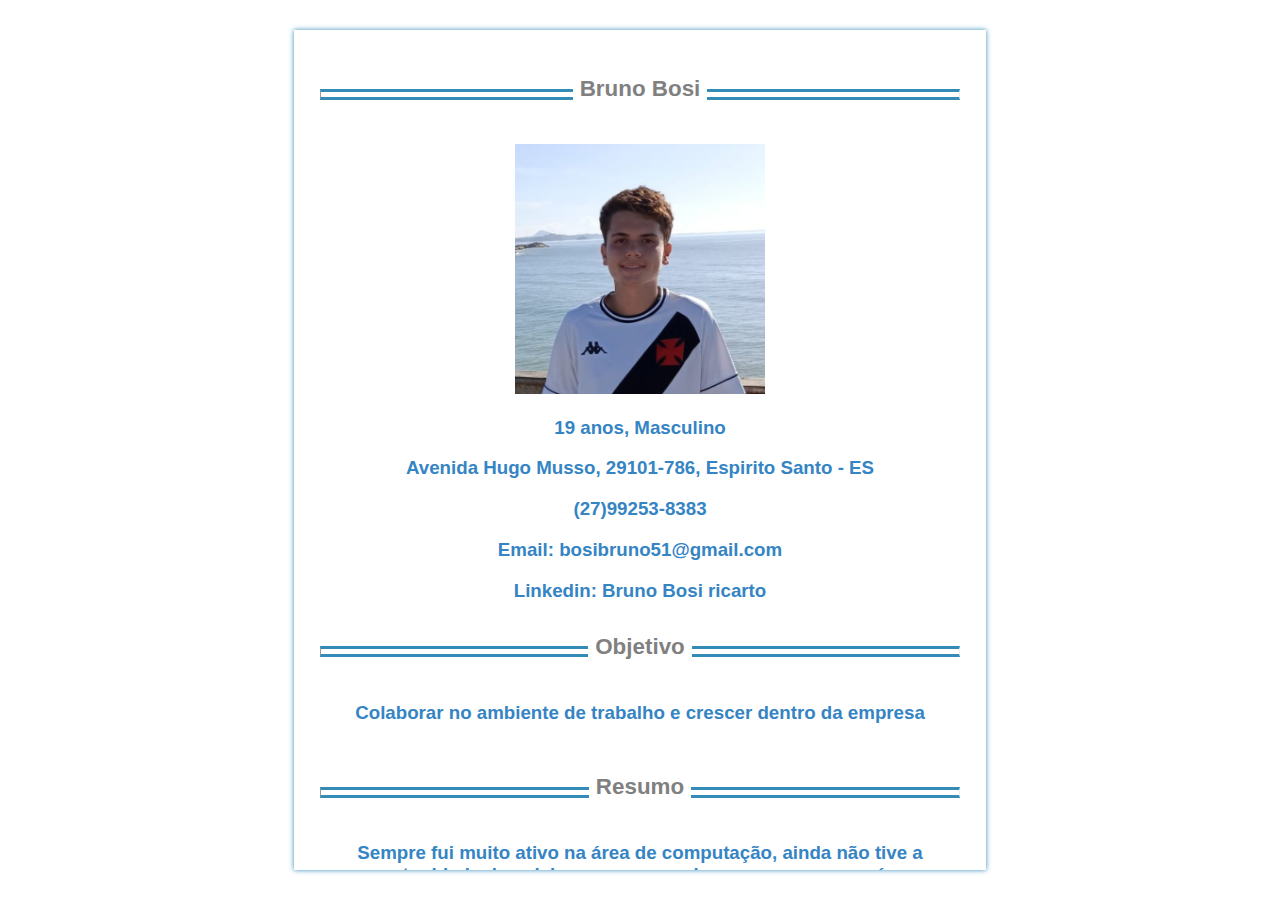
<file: index.html>
<!DOCTYPE html>
<html lang="pt-BR">

<head>
    <meta charset="UTF-8">
    <meta http-equiv="X-UA-Compatible" content="IE=edge">
    <meta name="viewport" content="width=device-width, initial-scale=1.0">
    <title>Curriculo HTML e Css</title>
    <link rel="stylesheet" href="style.css">
</head>

<body>
    <div class="countainer"><br><br>
        <hr class="hrd1"><br><br>
        <img src="1649787105699.jpg" alt="Bruno Bosi" width="250px" height="250px">
        <h3>19 anos, Masculino</h3>
        <h3>Avenida Hugo Musso, 29101-786, Espirito Santo - ES</h3>
        <h3>(27)99253-8383</h3>
        <h3>Email: bosibruno51@gmail.com</h3>
        <h3>Linkedin: Bruno Bosi ricarto</h3><br>
        <hr class="hr_1"><br>
        <h3>Colaborar no ambiente de trabalho e crescer dentro da empresa</h3><br><br>
        <hr class="hr_2"><br>
        <h3>Sempre fui muito ativo na área de computação,
            ainda não tive a oportunidade de colaborar com grandes
            empresas nessa área.</h3>
        <hr class="hr_3"><br>
        <h3>Graduação - Sistemas de Informação</h3>
        <h4>Universidade Vila Velha - 2022 a 2025</h4>
        <hr class="hr_4"><br>
        <h3>estética automobilistica, saber lidar com diversas pessoas, social media</h3>
        <hr class="hr_5"><br>
        <h3>Microsoft Visual Studio Code</h3>
        <h3>Pacote Oficce</h3>
        <h3>photoShop</h3>
        <hr class="hr_6"><br>
        <h3>HTML, Css e JavaScript</h3>
        <h3>SQL - Mysql</h3>
    </div>

</body>

</html>
</file>
<file: style.css>
body{
    margin: 0;
    width: 100%;
    color: rgb(53, 132, 196);
    text-align: center;
    min-height: 100vh;
    font-weight: bold;
    font-family: Verdana, Geneva, Tahoma, sans-serif;
    display: flex;
    justify-content: center;
    align-items: center;
}
.countainer{
   width: 50%;
   overflow: scroll;
   height: 90vh;
   padding: 15px 2%;
   box-shadow: 0 0 5px rgb(51, 139, 184);
}
.coutainer::-webkit-scrollbar{
    width: 14px;
    border: 1px solid rgb(51, 139, 184);
}
.coutainer::-webkit-scrollbar-thumb{
    background-color: rgb(51, 139, 184);
    border-radius: 6px;
}
.hrd1{
    border-top: solid rgb(51, 139, 184);
    border-bottom: solid rgb(51, 139, 184);
    height: 5px;
    overflow: visible;
    padding: 0;
    text-align: center;
}
.hrd1::after{
    content: "Bruno Bosi";
    font-size: 1.4em;
    padding: 0 0.3em;
    top: -0.7em;
    background: #fff;
    display: inline;
    position: relative;
}
.hr_1{
    border-top: solid rgb(51, 139, 184);
    border-bottom: solid rgb(51, 139, 184);
    height: 5px;
    overflow: visible;
    padding: 0;
    text-align: center;
}
.hr_1::after{
    content: "Objetivo";
    font-size: 1.4em;
    padding: 0 0.3em;
    top: -0.7em;
    background-color: #fff;
    display: inline;
    position: relative;
}
.hr_2{
    border-top: solid rgb(51, 139, 184);
    border-bottom: solid rgb(51, 139, 184);
    height: 5px;
    overflow: visible;
    padding: 0;
    text-align: center;
}
.hr_2::after{
    content: "Resumo";
    font-size: 1.4em;
    padding: 0 0.3em;
    top: -0.7em;
    background-color: #fff;
    display: inline;
    position: relative;
}
.hr_3{
    border-top: solid rgb(51, 139, 184);
    border-bottom: solid rgb(51, 139, 184);
    height: 5px;
    overflow: visible;
    padding: 0;
    text-align: center;
}
.hr_3::after{
    content: "Formação";
    font-size: 1.4em;
    padding: 0 0.3em;
    top: -0.7em;
    background-color: #fff;
    display: inline;
    position: relative;
}
.hr_4{
    border-top: solid rgb(51, 139, 184);
    border-bottom: solid rgb(51, 139, 184);
    height: 5px;
    overflow: visible;
    padding: 0;
    text-align: center;
}
.hr_4::after{
    content: "Experiência";
    font-size: 1.4em;
    padding: 0 0.3em;
    top: -0.7em;
    background-color: #fff;
    display: inline;
    position: relative;
}
.hr_5{
    border-top: solid rgb(51, 139, 184);
    border-bottom: solid rgb(51, 139, 184);
    height: 5px;
    overflow: visible;
    padding: 0;
    text-align: center;
}
.hr_5::after{
    content: "Ferramentas";
    font-size: 1.4em;
    padding: 0 0.3em;
    top: -0.7em;
    background-color: #fff;
    display: inline;
    position: relative;
}
.hr_6{
    border-top: solid rgb(51, 139, 184);
    border-bottom: solid rgb(51, 139, 184);
    height: 5px;
    overflow: visible;
    padding: 0;
    text-align: center;
}
.hr_6::after{
    content: "Linguagens";
    font-size: 1.4em;
    padding: 0 0.3em;
    top: -0.7em;
    background-color: #fff;
    display: inline;
    position: relative;
}
</file>
